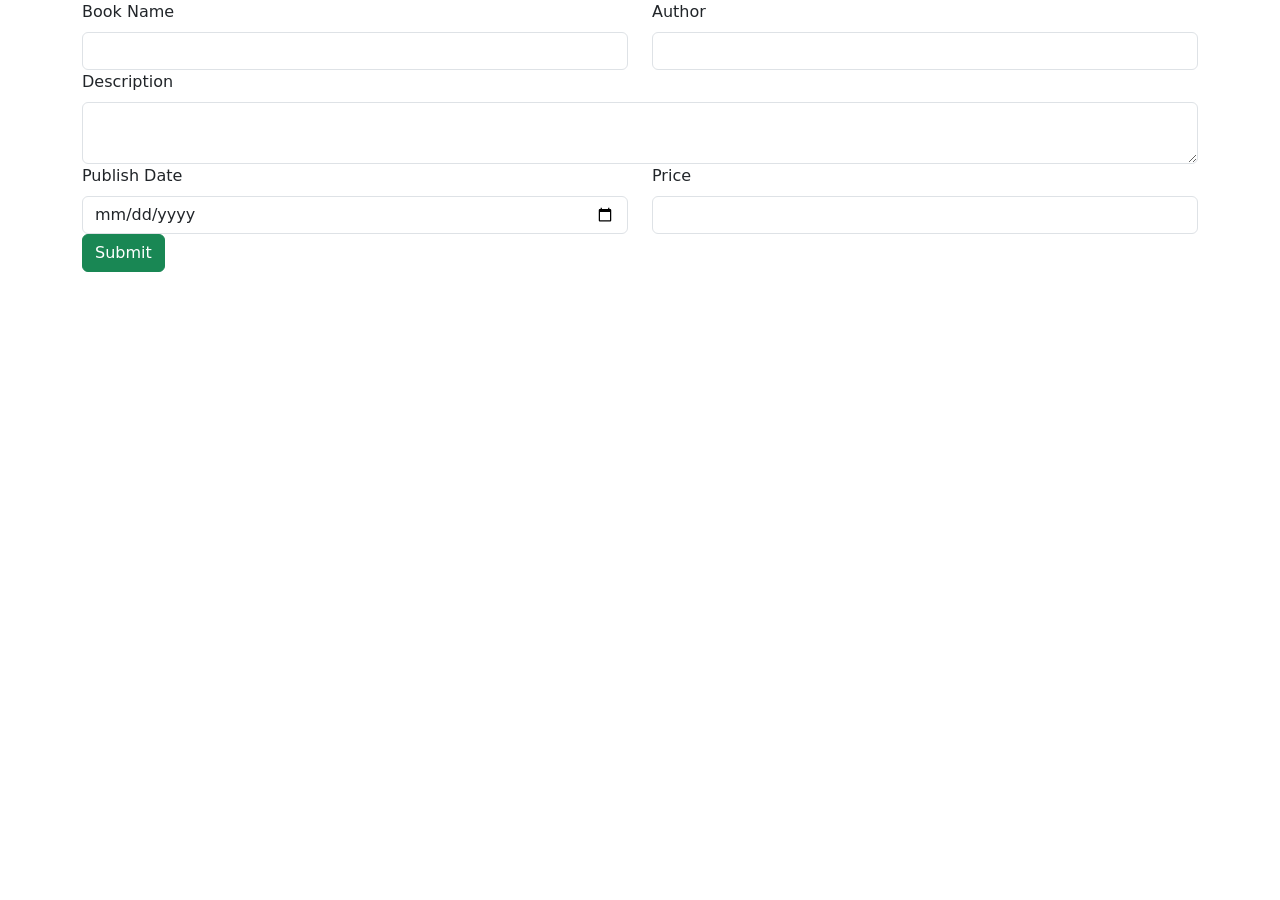
<file: nodes/new/book.html>
<!DOCTYPE html>
<html lang="en">
<head>
    <meta charset="UTF-8">
    <meta name="viewport" content="width=device-width, initial-scale=1.0">
    <title>Document</title>
    <link href="https://cdn.jsdelivr.net/npm/bootstrap@5.3.8/dist/css/bootstrap.min.css" rel="stylesheet"
        integrity="sha384-sRIl4kxILFvY47J16cr9ZwB07vP4J8+LH7qKQnuqkuIAvNWLzeN8tE5YBujZqJLB" crossorigin="anonymous">
</head>
<body>
    <div class="container">
        <div class="row">
            <div class="col col-12 col-sm-12 col-md-12 col-lg-12 col-xl-12 col-xxl-12">
                <div class="row">
                    <div class="col col-12 col-sm-6 col-md-6 col-lg-6 col-xl-6 col-xxl-6">

<label for="" class="form-label">Book Name</label>
<input type="text" class="form-control">

                    </div>
                    <div class="col col-12 col-sm-6 col-md-6 col-lg-6 col-xl-6 col-xxl-6">

<label for="" class="form-label">Author</label>
<input type="text" class="form-control">

                    </div>
                    <div class="col col-12 col-sm-12 col-md-12 col-lg-12 col-xl-12 col-xxl-12">

<label for="" class="form-label">Description</label>
<textarea name="" id="" class="form-control"></textarea>

                    </div>
                    <div class="col col-12 col-sm-6 col-md-6 col-lg-6 col-xl-6 col-xxl-6">

<label for="" class="form-label">Publish Date</label>
<input type="date" class="form-control">

                    </div>
                    <div class="col col-12 col-sm-6 col-md-6 col-lg-6 col-xl-6 col-xxl-6">

<label for="" class="form-label">Price</label>
<input type="text" class="form-control">

                    </div>
                    <div class="col col-12 col-sm-6 col-md-6 col-lg-6 col-xl-6 col-xxl-6">

<button class="btn btn-success">Submit</button>

                    </div>
                </div>
            </div>
        </div>
    </div>
    <script src="https://cdn.jsdelivr.net/npm/bootstrap@5.3.8/dist/js/bootstrap.bundle.min.js"
        integrity="sha384-FKyoEForCGlyvwx9Hj09JcYn3nv7wiPVlz7YYwJrWVcXK/BmnVDxM+D2scQbITxI"
        crossorigin="anonymous"></script>
</body>
</html>
</file>
